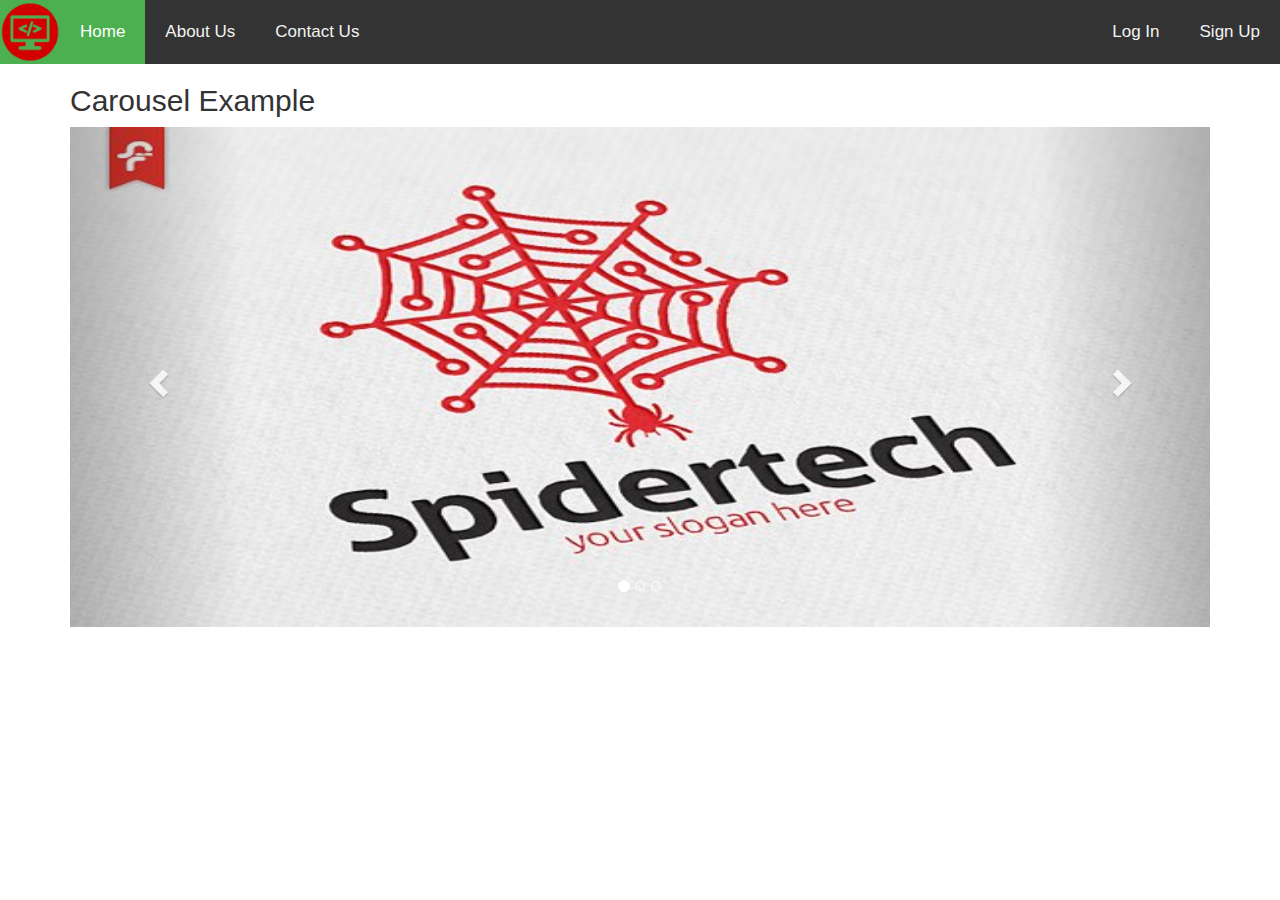
<file: sanu - Copy/index.html>
<!DOCTYPE html>
<html>
<head>
<meta charset="utf-8">
  <meta name="viewport" content="width=device-width, initial-scale=1">
  <link rel="stylesheet" href="https://maxcdn.bootstrapcdn.com/bootstrap/3.4.0/css/bootstrap.min.css">
  <script src="https://ajax.googleapis.com/ajax/libs/jquery/3.3.1/jquery.min.js"></script>
  <script src="https://maxcdn.bootstrapcdn.com/bootstrap/3.4.0/js/bootstrap.min.js"></script>
<style>
body {
  margin: 0;
  font-family: Arial, Helvetica, sans-serif;
}

.topnav {
  overflow: hidden;
  background-color: #333;
}

.topnav a {
  float: left;
  color: #f2f2f2;
  text-align: center;
  padding: 20px 20px;
  text-decoration: none;
  font-size: 17px;
}

.topnav a:hover {
  background-color: #ddd;
  color: black;
}

.topnav a.active {
  background-color: #4CAF50;
  color: white;
}
</style>
</head>
<body>

<a href="index.html"><img src="abc.png"; style="height: 64px; width: 60px; float: left; background-color: #4CAF50; "></a>
<div class="topnav">
  <a class="active" href="index.html">Home</a>
  <a href="about.html">About Us</a>
  <a href="contact.html">Contact Us</a>
  <a href="signup.html" style="float: right;">Sign Up</a>
  <a href="login.html" style="float: right;">Log In</a>
</div>

<div class="container">
  <h2>Carousel Example</h2>  
  <div id="myCarousel" class="carousel slide" data-ride="carousel">
    <!-- Indicators -->
    <ol class="carousel-indicators">
      <li data-target="#myCarousel" data-slide-to="0" class="active"></li>
      <li data-target="#myCarousel" data-slide-to="1"></li>
      <li data-target="#myCarousel" data-slide-to="2"></li>
    </ol>

    <!-- Wrapper for slides -->
    <div class="carousel-inner">
      <div class="item active">
        <img src="1.jpg" alt="Los Angeles" style="height: 500px; width: 1200px;">
      </div>

      <div class="item">
        <img src="2.png" alt="Chicago" style="height: 500px; width: 1200px;">
      </div>
    
      <div class="item">
        <img src="3.jpg" alt="New york" style="height: 500px; width: 1200px;">
      </div>
    </div>

    <!-- Left and right controls -->
    <a class="left carousel-control" href="#myCarousel" data-slide="prev">
      <span class="glyphicon glyphicon-chevron-left"></span>
      <span class="sr-only">Previous</span>
    </a>
    <a class="right carousel-control" href="#myCarousel" data-slide="next">
      <span class="glyphicon glyphicon-chevron-right"></span>
      <span class="sr-only">Next</span>
    </a>
  </div>
</div>

</body>
</html>
</file>
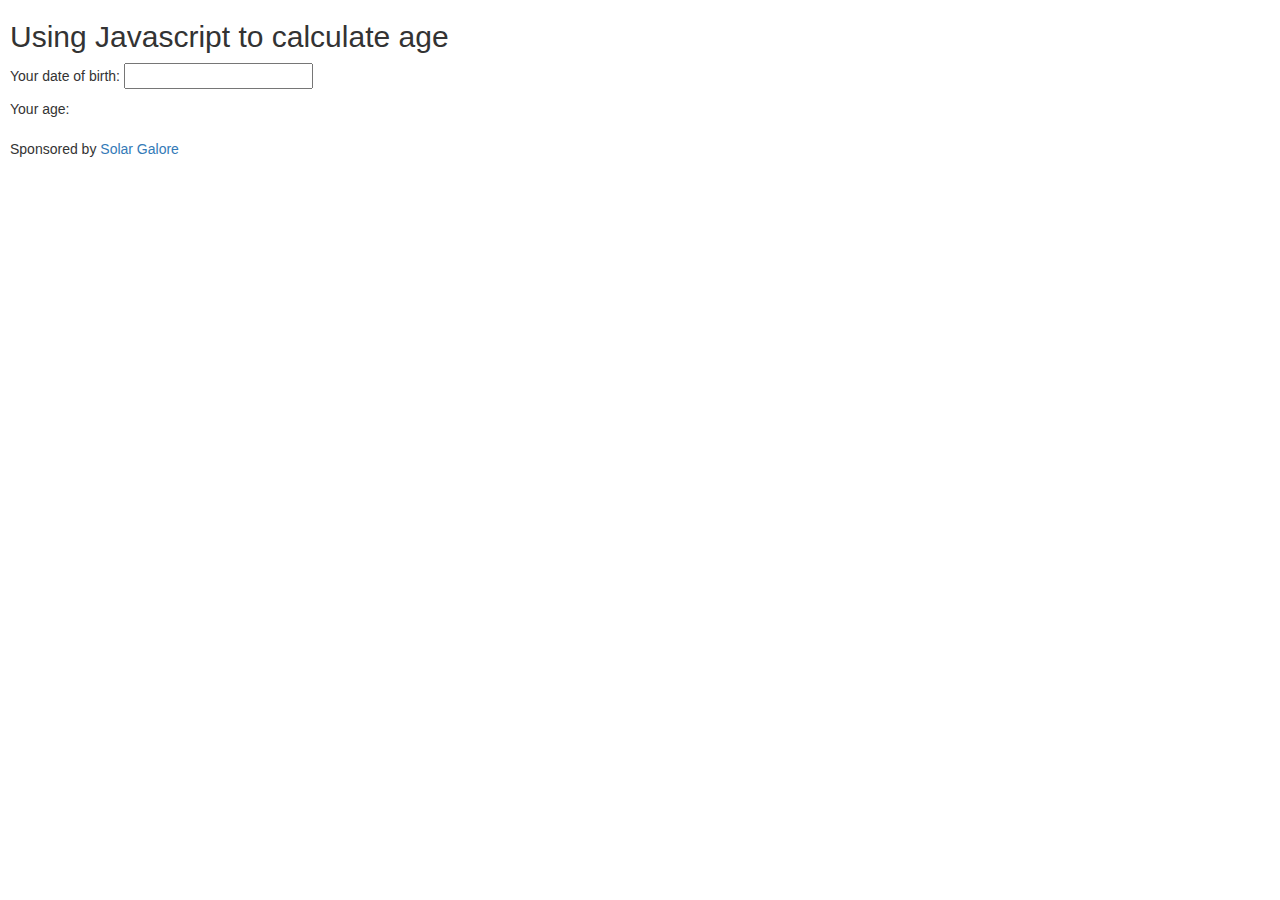
<file: sanu - Copy/using-javascript-to-calculate-age/index.html>
<!DOCTYPE html>
<html lang="en" >

<head>
  <meta charset="UTF-8">
  <title>Using Javascript to calculate age</title>
  
  
  <link rel='stylesheet' href='https://maxcdn.bootstrapcdn.com/bootstrap/3.2.0/css/bootstrap.min.css'>

      <link rel="stylesheet" href="css/style.css">

  
</head>

<body>

  <div class='indent-20'>
  <h2>Using Javascript to calculate age</h2>

  <p>
    Your date of birth:  
    <input id="dob">
  </p> 

  <p>
    Your age: <span id="age"></span>
  </p> 
  
       <div style="margin-top: 20px;">Sponsored by <a onclick="window.open('https://www.solargalore.com.au')">Solar Galore</a></div>
</div>
  <script src='http://cdnjs.cloudflare.com/ajax/libs/jquery/2.1.3/jquery.min.js'></script>

  

    <script  src="js/index.js"></script>




</body>

</html>
</file>
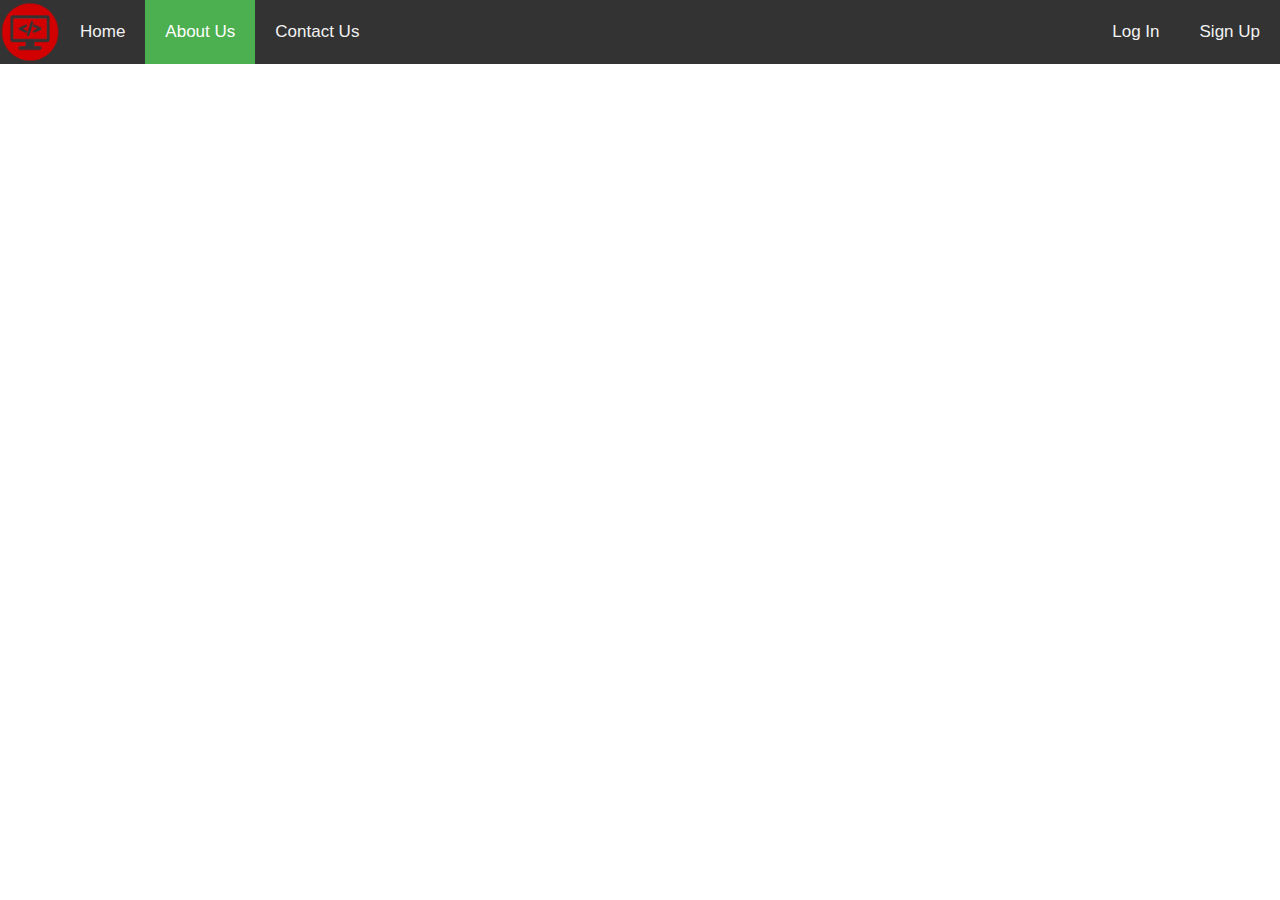
<file: sanu - Copy/about.html>
<!DOCTYPE html>
<html>
<head>
<meta charset="utf-8">
  <meta name="viewport" content="width=device-width, initial-scale=1">
  <link rel="stylesheet" href="https://maxcdn.bootstrapcdn.com/bootstrap/3.4.0/css/bootstrap.min.css">
  <script src="https://ajax.googleapis.com/ajax/libs/jquery/3.3.1/jquery.min.js"></script>
  <script src="https://maxcdn.bootstrapcdn.com/bootstrap/3.4.0/js/bootstrap.min.js"></script>
<style>
body {
  margin: 0;
  font-family: Arial, Helvetica, sans-serif;
}

.topnav {
  overflow: hidden;
  background-color: #333;
}

.topnav a {
  float: left;
  color: #f2f2f2;
  text-align: center;
  padding: 20px 20px;
  text-decoration: none;
  font-size: 17px;
}

.topnav a:hover {
  background-color: #ddd;
  color: black;
}

.topnav a.active {
  background-color: #4CAF50;
  color: white;
}
</style>
</head>
<body>

<a href="index.html"><img src="abc.png"; style="height: 64px; width: 60px; float: left; background-color: #333; "></a>
<div class="topnav">
  <a href="index.html">Home</a>
  <a class="active" href="about.html">About Us</a>
  <a href="contact.html">Contact Us</a>
  <a href="signup.html" style="float: right;">Sign Up</a>
  <a href="login.html" style="float: right;">Log In</a>
</div>

</body>
</html>
</file>
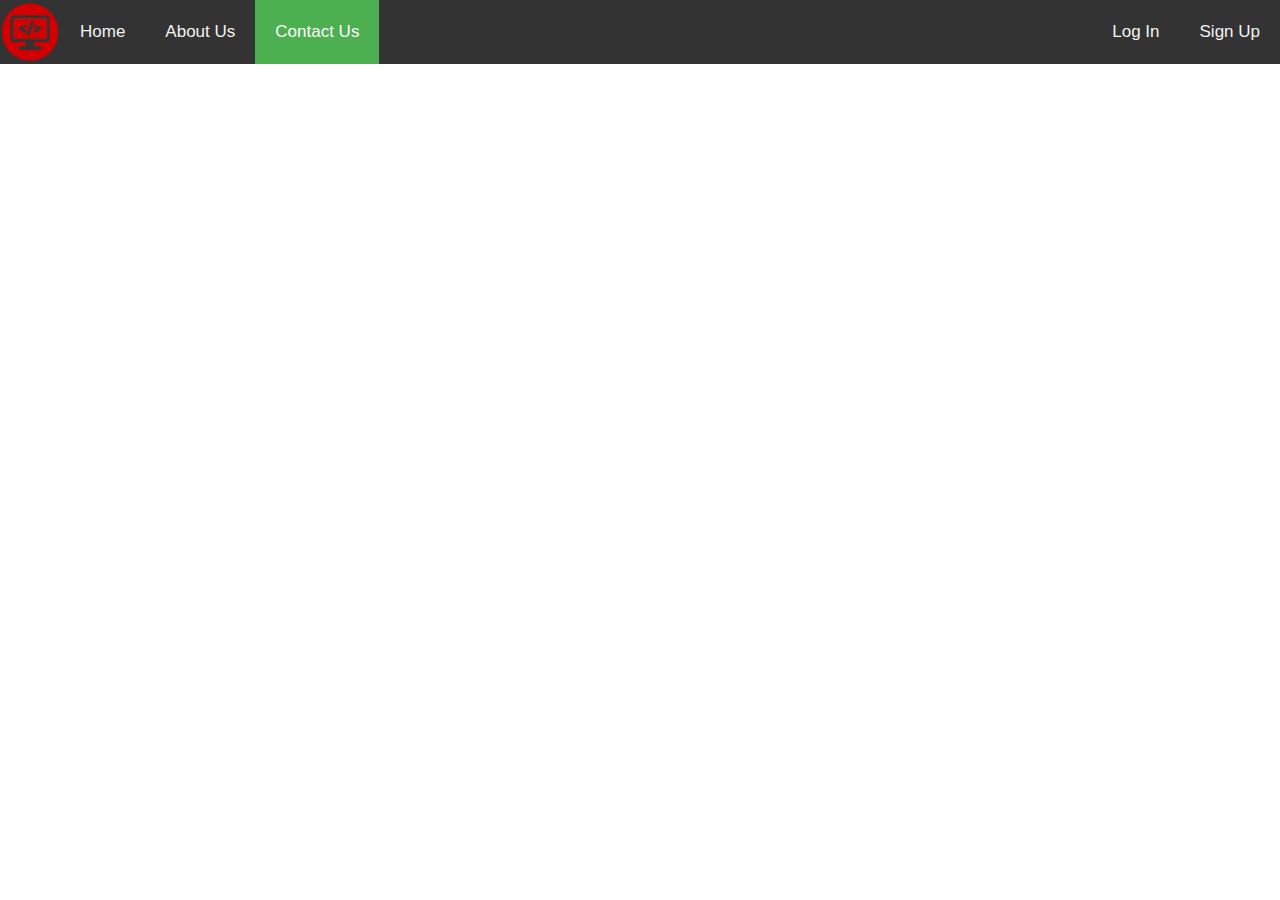
<file: sanu - Copy/contact.html>
<!DOCTYPE html>
<html>
<head>
<meta charset="utf-8">
  <meta name="viewport" content="width=device-width, initial-scale=1">
  <link rel="stylesheet" href="https://maxcdn.bootstrapcdn.com/bootstrap/3.4.0/css/bootstrap.min.css">
  <script src="https://ajax.googleapis.com/ajax/libs/jquery/3.3.1/jquery.min.js"></script>
  <script src="https://maxcdn.bootstrapcdn.com/bootstrap/3.4.0/js/bootstrap.min.js"></script>
<style>
body {
  margin: 0;
  font-family: Arial, Helvetica, sans-serif;
}

.topnav {
  overflow: hidden;
  background-color: #333;
}

.topnav a {
  float: left;
  color: #f2f2f2;
  text-align: center;
  padding: 20px 20px;
  text-decoration: none;
  font-size: 17px;
}

.topnav a:hover {
  background-color: #ddd;
  color: black;
}

.topnav a.active {
  background-color: #4CAF50;
  color: white;
}
</style>
</head>
<body>

<a href="index.html"><img src="abc.png"; style="height: 64px; width: 60px; float: left; background-color: #333; "></a>
<div class="topnav">
  <a href="index.html">Home</a>
  <a href="about.html">About Us</a>
  <a class="active" href="contact.html">Contact Us</a>
  <a href="signup.html" style="float: right;">Sign Up</a>
  <a href="login.html" style="float: right;">Log In</a>
</div>

</body>
</html>
</file>
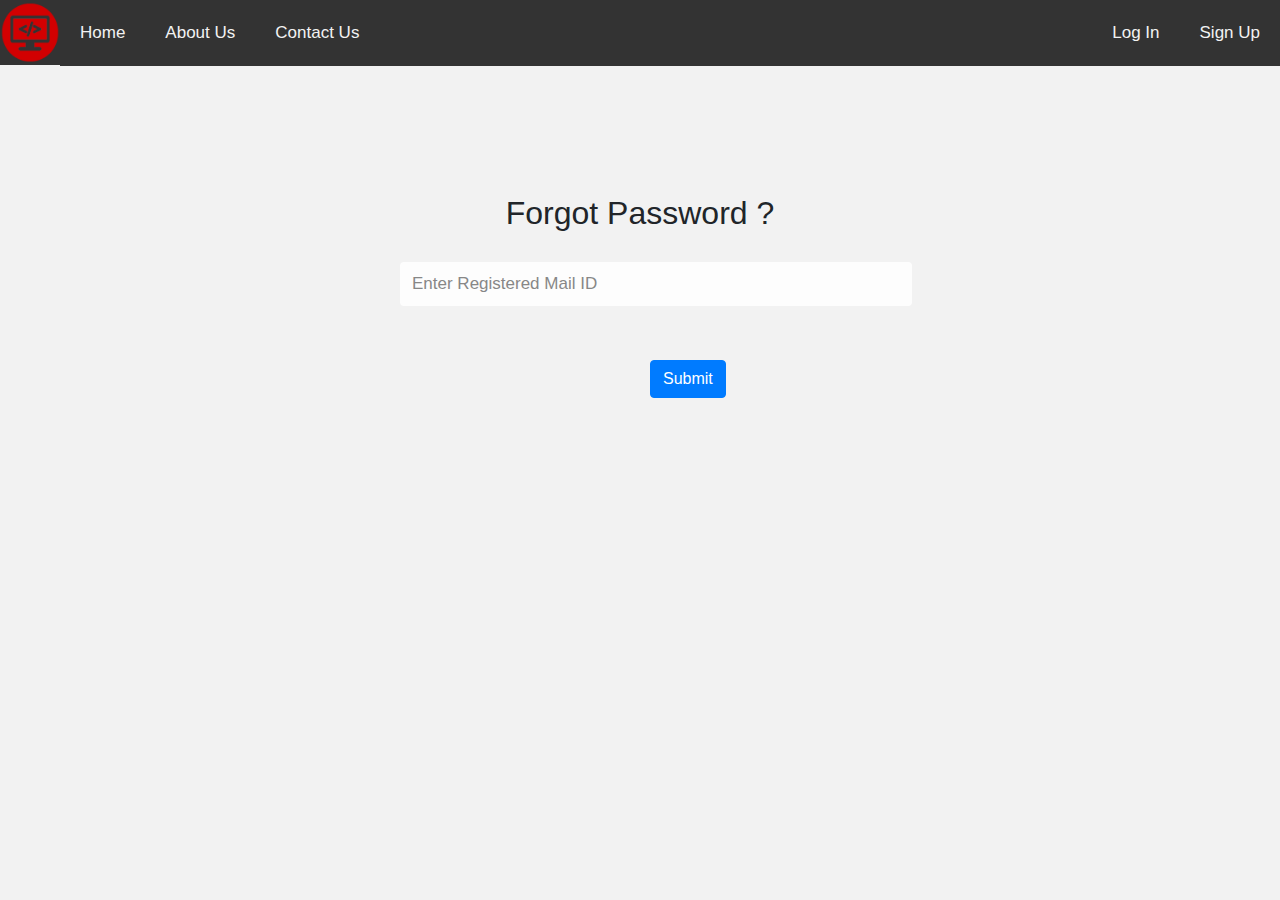
<file: sanu - Copy/forgot.html>
<!DOCTYPE html>
<html>
<head>
  <meta charset="utf-8">
  <meta name="viewport" content="width=device-width, initial-scale=1">
  <link rel="stylesheet" href="https://maxcdn.bootstrapcdn.com/bootstrap/4.3.1/css/bootstrap.min.css">
  <script src="https://ajax.googleapis.com/ajax/libs/jquery/3.3.1/jquery.min.js"></script>
  <script src="https://cdnjs.cloudflare.com/ajax/libs/popper.js/1.14.7/umd/popper.min.js"></script>
  <script src="https://maxcdn.bootstrapcdn.com/bootstrap/4.3.1/js/bootstrap.min.js"></script>

<style>
body {
  margin: 0;
  font-family: Arial, Helvetica, sans-serif;
  background-color: #f2f2f2;
}

.topnav {
  overflow: hidden;
  background-color: #333;
}

.topnav a {
  float: left;
  color: #f2f2f2;
  text-align: center;
  padding: 20px 20px;
  text-decoration: none;
  font-size: 17px;
}

.topnav a:hover {
  background-color: #ddd;
  color: black;
}

.topnav a.active {
  background-color: #4CAF50;
  color: white;
}
 input{ 
  width: 40%;
  padding: 12px;
  float: center; 
  border: none;
  border-radius: 4px;
  margin: 30px 400px;
  opacity: 0.85;
  display: block;
  font-size: 17px;
  line-height: 20px;
  text-decoration: none;
}
</style>
</head>
<body>
<a href="index.html"><img src="abc.png"; style="height: 65px; width: 60px; float: left; background-color: #333; "></a>
<div class="topnav">
  <a href="index.html">Home</a>
  <a href="about.html">About Us</a>
  <a href="contact.html">Contact Us</a>
  <a href="signup.html" style="float: right;">Sign Up</a>
  <a href="login.html" style="float: right;">Log In</a>
</div>

<h2 style="text-align: center; margin-top: 10%; ">Forgot Password ?</h2>
<input type="text" class="Forgot" placeholder="Enter Registered Mail ID" required; style="">
<br>
<button type="button" class="btn btn-primary" style="margin-left: 650px;">Submit</button>
</body>
</html>
</file>
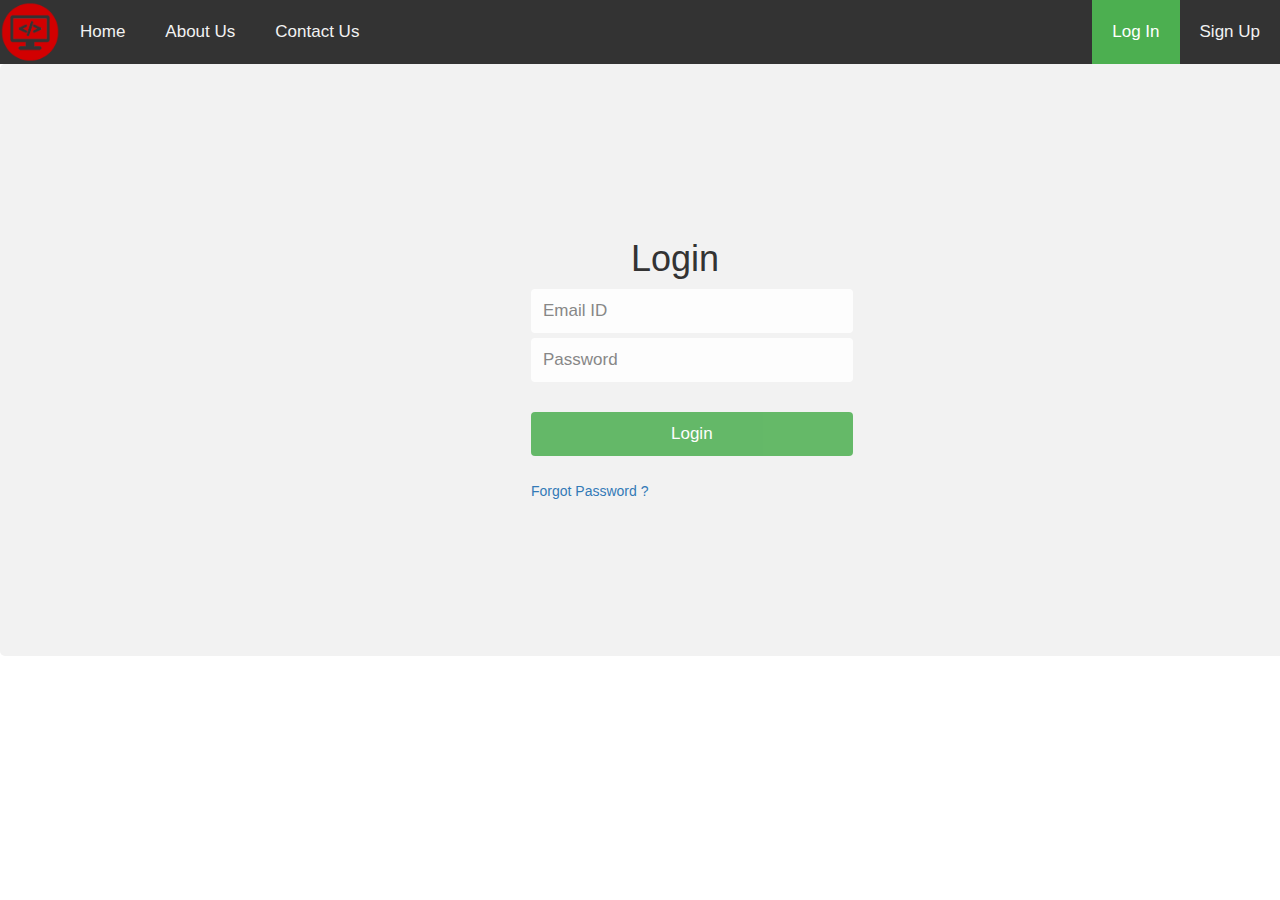
<file: sanu - Copy/login.html>
<!DOCTYPE html>
<html>
<head>
<meta charset="utf-8">
  <meta name="viewport" content="width=device-width, initial-scale=1">
  <link rel="stylesheet" href="https://maxcdn.bootstrapcdn.com/bootstrap/3.4.0/css/bootstrap.min.css">
  <script src="https://ajax.googleapis.com/ajax/libs/jquery/3.3.1/jquery.min.js"></script>
  <script src="https://maxcdn.bootstrapcdn.com/bootstrap/3.4.0/js/bootstrap.min.js"></script>
<style>
body {
  margin: 0;
  font-family: Arial, Helvetica, sans-serif;
}

.topnav {
  overflow: hidden;
  background-color: #333;
}

.topnav a {
  float: left;
  color: #f2f2f2;
  text-align: center;
  padding: 20px 20px;
  text-decoration: none;
  font-size: 17px;
}

.topnav a:hover {
  background-color: #ddd;
  color: black;
}

.topnav a.active {
  background-color: #4CAF50;
  color: white;
}
* {
  box-sizing: content-box;
}

/* style the container */
.container {
  float: center;
  position: initial;
  border-radius: 5px;
  background-color: #f2f2f2;
  padding: 155px 100px 155px 90px;
} 

/* style inputs and link buttons */
input,
.btn {
  width: 40%;
  padding: 12px;
  border: none;
  border-radius: 4px;
  margin: 5px 0;
  opacity: 0.85;
  display: block;
  font-size: 17px;
  line-height: 20px;
  text-decoration: none; /* remove underline from anchors */
}

input:hover,
.btn:hover {
  opacity: 1;
}

input[type=submit] {
  background-color: #4CAF50;
  color: white;
  cursor: pointer;
}

input[type=submit]:hover {
  background-color: #45a049;
}
</style>
</head>
<body>

<a href="index.html"><img src="abc.png"; style="height: 64px; width: 60px; float: left; background-color: #333; "></a>
<div class="topnav">
  <a href="index.html">Home</a>
  <a href="about.html">About Us</a>
  <a href="contact.html">Contact Us</a>
  <a href="signup.html" style="float: right;">Sign Up</a>
  <a class="active" href="login.html" style="float: right;">Log In</a>
</div>
<div class="container">
  <form action="/action_page.php">
    <div class="row">
      <h1 style="text-align:center">Login</h1>
      
        <div style="padding-left: 38%;">
        <input type="text" name="username" placeholder="Email ID" required;>
        <input type="password" name="password" placeholder="Password" required><br>
        <input type="submit" value="Login"><br>
        <a href="forgot.html">Forgot Password ?</a>
      </div>
      
    </div>
  </form>
</div>
</body>
</html>
</file>
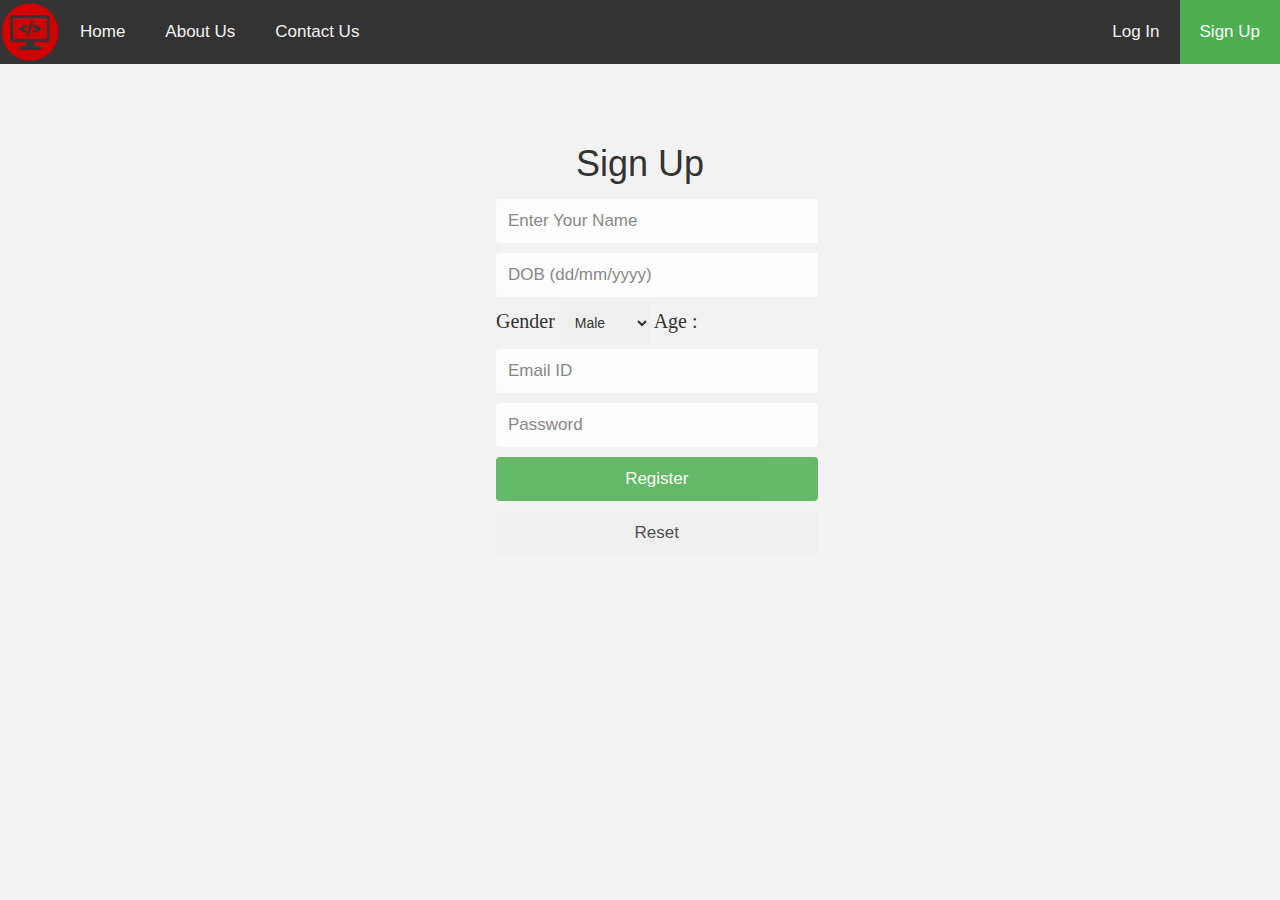
<file: sanu - Copy/signup.html>
<!DOCTYPE html>
<html>
<head>
<meta charset="utf-8">
  <meta name="viewport" content="width=device-width, initial-scale=1">
  <link rel="stylesheet" href="https://maxcdn.bootstrapcdn.com/bootstrap/3.4.0/css/bootstrap.min.css">
  <script src="https://ajax.googleapis.com/ajax/libs/jquery/3.3.1/jquery.min.js"></script>
  <script src="https://maxcdn.bootstrapcdn.com/bootstrap/3.4.0/js/bootstrap.min.js"></script>
<style>
body {
  margin: 0;
  font-family: Arial, Helvetica, sans-serif;
  background-color: #f2f2f2;
}

.topnav {
  overflow: hidden;
  background-color: #333;
}

.topnav a {
  float: left;
  color: #f2f2f2;
  text-align: center;
  padding: 20px 20px;
  text-decoration: none;
  font-size: 17px;
}

.topnav a:hover {
  background-color: #ddd;
  color: black;
}

.topnav a.active {
  background-color: #4CAF50;
  color: white;
}
* {
  box-sizing: content-box;
}

/* style the container */
.container {
  float: center;
  position: initial;
  padding-top: 60px;
}

/* style inputs and link buttons */
input,
.btn {
  width: 40%;
  padding: 12px;
  border: none;
  border-radius: 4px;
  margin: 5px 0;
  opacity: 0.85;
  display: inline-block;
  font-size: 17px;
  line-height: 20px;
  text-decoration: none; /* remove underline from anchors */
}

input:hover,
.btn:hover {
  opacity: 1;
}

input[type=submit] {
  background-color: #4CAF50;
  color: white;
  cursor: pointer;
}

input[type=submit]:hover {
  background-color: #45a049;
}

</style>
</head>
<body>

<a href="index.html"><img src="abc.png"; style="height: 64px; width: 60px; float: left; background-color: #333; "></a>
<div class="topnav">
  <a href="index.html">Home</a>
  <a href="about.html">About Us</a>
  <a href="contact.html">Contact Us</a>
  <a class="active" href="signup.html" style="float: right;">Sign Up</a>
  <a href="login.html" style="float: right;">Log In</a>
</div>
<div class="container">
  <form action="/action_page.php">
    <div class="row">
      <h1 style="text-align:center">Sign Up</h1>
      
        <div style="padding-left: 38%;">
        <input type="text" name="name" placeholder="Enter Your Name" required;><br>
        <input type="text" name="dob" id="dob" placeholder="DOB (dd/mm/yyyy)" required;><br>
        <span style="font-size: 20px; font-family: arial narrow;">Gender</span>
        <select class="drp-dwn" style="padding: 12px; border: none;">
          <option value="male">Male</option>
          <option value="female">Female</option>
          <option value="others">Others</option>
        </select>
        <span  style="font-size: 20px; font-family: arial narrow;">Age : <span id="age";></span></span><br>
        <input type="text" name="username" placeholder="Email ID" required;><br>
        <input type="password" name="password" placeholder="Password" required><br>
        <input type="submit" value="Register"><br>
        <input type="reset" value="Reset"><br>
        </div>
      
    </div>
  </form>
</div>
<script src='http://cdnjs.cloudflare.com/ajax/libs/jquery/2.1.3/jquery.min.js'></script>
<script  src="js/index.js"></script>
</body>
</html>
</file>
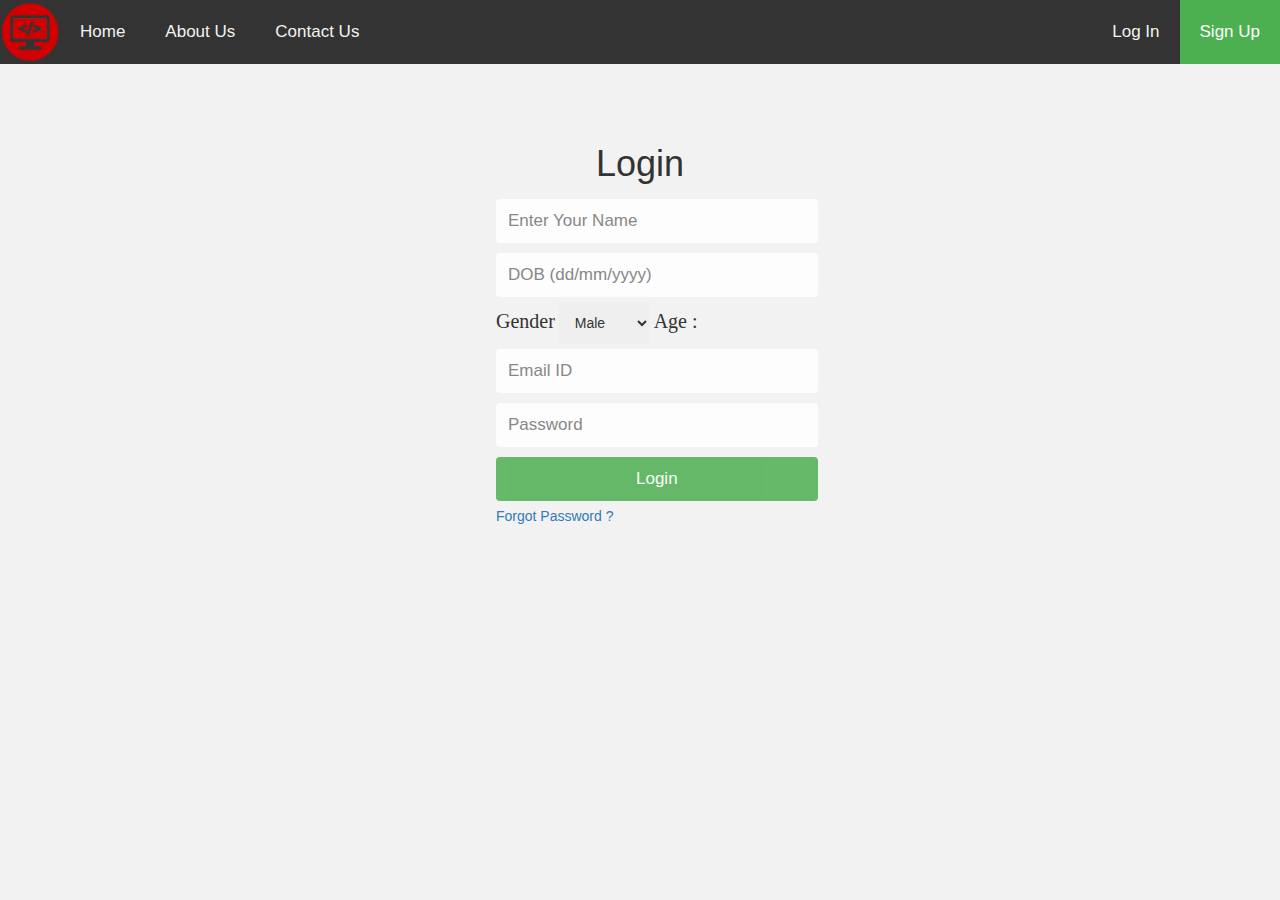
<file: sanu - Copy/try.html>
<!DOCTYPE html>
<html>
<head>
<meta charset="utf-8">
  <meta name="viewport" content="width=device-width, initial-scale=1">
  <link rel="stylesheet" href="https://maxcdn.bootstrapcdn.com/bootstrap/3.4.0/css/bootstrap.min.css">
  <script src="https://ajax.googleapis.com/ajax/libs/jquery/3.3.1/jquery.min.js"></script>
  <script src="https://maxcdn.bootstrapcdn.com/bootstrap/3.4.0/js/bootstrap.min.js"></script>
<style>
body {
  margin: 0;
  font-family: Arial, Helvetica, sans-serif;
  background-color: #f2f2f2;
}

.topnav {
  overflow: hidden;
  background-color: #333;
}

.topnav a {
  float: left;
  color: #f2f2f2;
  text-align: center;
  padding: 20px 20px;
  text-decoration: none;
  font-size: 17px;
}

.topnav a:hover {
  background-color: #ddd;
  color: black;
}

.topnav a.active {
  background-color: #4CAF50;
  color: white;
}
* {
  box-sizing: content-box;
}

/* style the container */
.container {
  float: center;
  position: initial;
  padding-top: 60px;
}

/* style inputs and link buttons */
input,
.btn {
  width: 40%;
  padding: 12px;
  border: none;
  border-radius: 4px;
  margin: 5px 0;
  opacity: 0.85;
  display: inline-block;
  font-size: 17px;
  line-height: 20px;
  text-decoration: none; /* remove underline from anchors */
}

input:hover,
.btn:hover {
  opacity: 1;
}

input[type=submit] {
  background-color: #4CAF50;
  color: white;
  cursor: pointer;
}

input[type=submit]:hover {
  background-color: #45a049;
}

</style>
</head>
<body>

<a href="index.html"><img src="abc.png"; style="height: 64px; width: 60px; float: left; background-color: #333; "></a>
<div class="topnav">
  <a href="index.html">Home</a>
  <a href="about.html">About Us</a>
  <a href="contact.html">Contact Us</a>
  <a class="active" href="signup.html" style="float: right;">Sign Up</a>
  <a href="login.html" style="float: right;">Log In</a>
</div>
<div class="container">
  <form action="/action_page.php">
    <div class="row">
      <h1 style="text-align:center">Login</h1>
      
        <div style="padding-left: 38%;">
        <input type="text" name="name" placeholder="Enter Your Name" required;><br>
        <input type="text" name="dob" id="dob" placeholder="DOB (dd/mm/yyyy)" required;><br>
        <span style="font-size: 20px; font-family: arial narrow;">Gender</span>
        <select class="drp-dwn" style="padding: 12px; border: none;">
          <option value="male">Male</option>
          <option value="female">Female</option>
          <option value="others">Others</option>
        </select>
        <span  style="font-size: 20px; font-family: arial narrow;">Age : <span id="age";></span></span><br>
        <input type="text" name="username" placeholder="Email ID" required;><br>
        <input type="password" name="password" placeholder="Password" required><br>
        <input type="submit" value="Login"><br>
        <a href="forgot">Forgot Password ?</a>
      </div>
      
    </div>
  </form>
</div>
<script src='http://cdnjs.cloudflare.com/ajax/libs/jquery/2.1.3/jquery.min.js'></script>
<script  src="js/index.js"></script>
</body>
</html>
</file>
<file: sanu - Copy/using-javascript-to-calculate-age/css/style.css>
.indent-20{
    	margin: 10px;
    }
</file>
